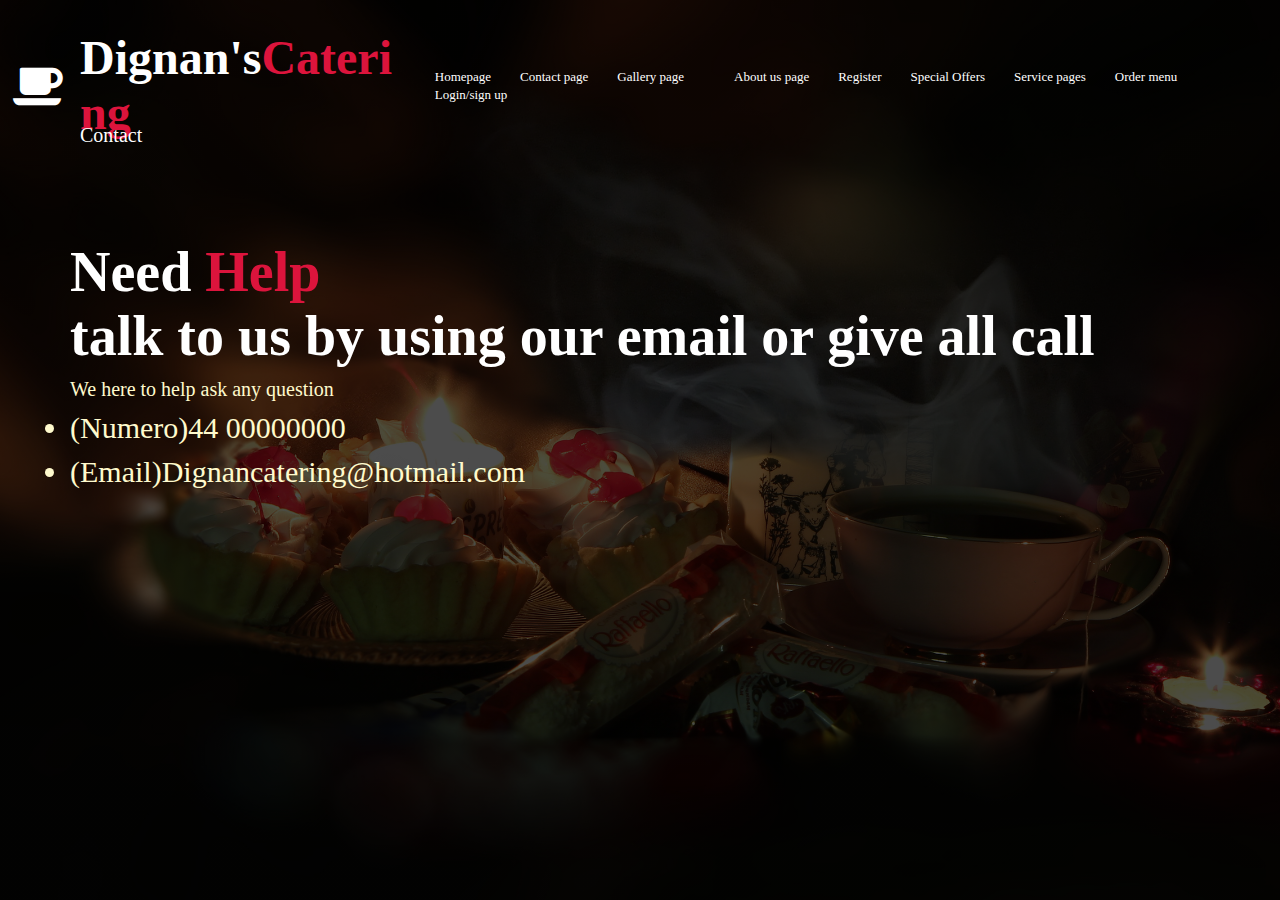
<file: Contactpage.html>
<!DOCTYPE html>
<html lang="en">
<head>
    <meta charset="UTF-8">
    <meta http-equiv="X-UA-Compatible" content="IE=edge">
    <meta name="viewport" content="width=device-width, initial-scale=1.0">
    <link rel="stylesheet" href="https://cdnjs.cloudflare.com/ajax/libs/font-awesome/4.7.0/css/font-awesome.min.css">
    <link rel="stylesheet" href="style.Css">
    <title>Coffee | Shop</title>
</head>
<body>
    <div class="container">
        <div class="nav-bar">
            <h1 class ="title">Dignan's<span>Catering</span></h1>
            <i class="fa fa-coffee"></i>
           <p>Contact</p>
            <ul class="menu">
                <li> <a href="index.html">Homepage</a></li>
                <li> <a href="Contactpage.html">Contact page</a></li>
                <li> <a href="Gallerypage.html">Gallery page</a</li>
                <li> <a href="Aboutuspage.html">About us page</a></li>
                <li> <a href=http://eepurl.com/in8IRs>Register</a></li>
                <li> <a href="SpecialOffers.html">Special Offers</a></li>
                <li> <a href="Servicepage.html">Service pages</a></li>
                <li> <a href="Order.html">Order menu</a></li>
                <li> <a href="http://eepurl.com/in8IRs">Login/sign up</a></li>


             </ul>
            </div>
            <div class="home">
                <h1 class="title-1">Need <span>Help</span> <br> talk to us by using our email or give all call</h1>
                <p>We here to help ask any question</p>
                <ul>
                    <li>(Numero)44 00000000</li>
                    <li>(Email)Dignancatering@hotmail.com </li>

                </ul>  
             
        </div>
    </div>
</body>
</html>
</file>
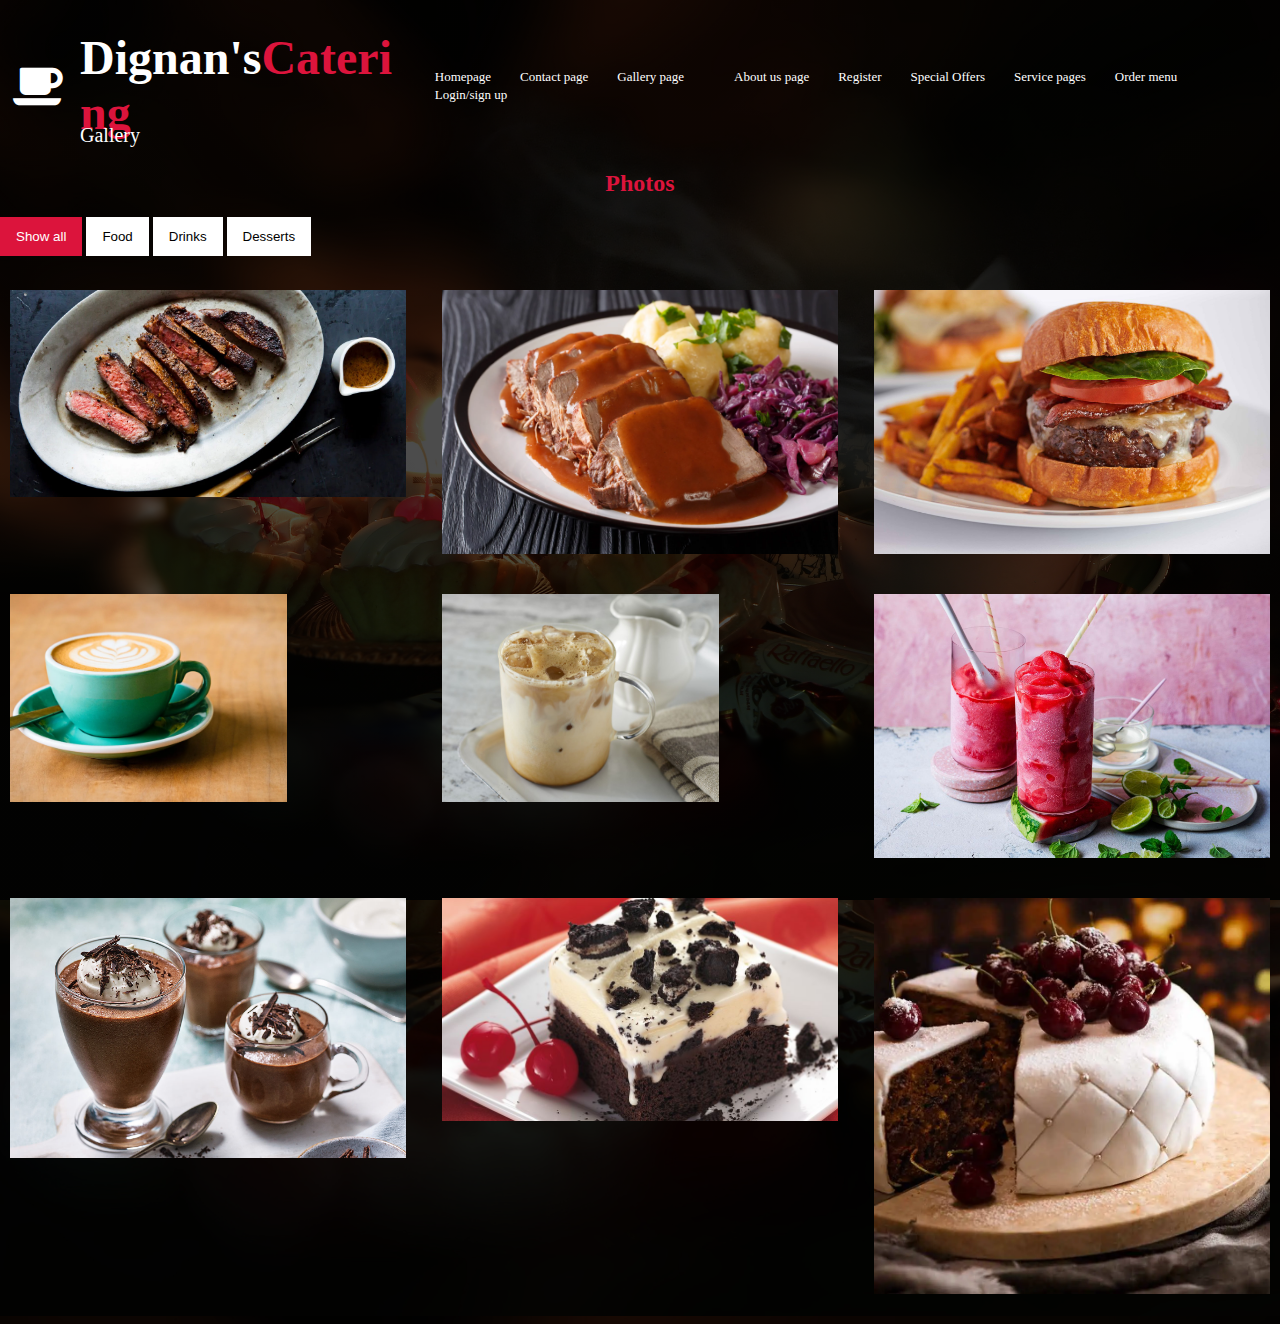
<file: Gallerypage.html>
<!DOCTYPE html>
<html lang="en">
<head>
    <meta charset="UTF-8">
    <meta http-equiv="X-UA-Compatible" content="IE=edge">
    <meta name="viewport" content="width=device-width, initial-scale=1.0">
    <link rel="stylesheet" href="https://cdnjs.cloudflare.com/ajax/libs/font-awesome/4.7.0/css/font-awesome.min.css">
    <link rel="stylesheet" href="style.Css">
    <title>Coffee | Shop</title>
</head>
<body>
    <div class="container">
        <div class="nav-bar">
          <h1 class ="title">Dignan's<span>Catering</span></h1>
          <i class="fa fa-coffee"></i>
           <p>Gallery</p>
            <ul class="menu">
              <li> <a href="index.html">Homepage</a></li>
              <li> <a href="Contactpage.html">Contact page</a></li>
              <li> <a href="Gallerypage.html">Gallery page</a</li>
              <li> <a href="Aboutuspage.html">About us page</a></li>
              <li> <a href=http://eepurl.com/in8IRs>Register</a></li>
              <li> <a href="SpecialOffers.html">Special Offers</a></li>
              <li> <a href="Servicepage.html">Service pages</a></li>
              <li> <a href="Order.html">Order menu</a></li>
              <li> <a href="http://eepurl.com/in8IRs">Login/sign up</a></li>


             </ul>
        </div>

        <div class="main">
        <h2>Photos</h2>
<div id="myBtnContainer">
  <button class="btn active" onclick="filterSelection('all')"> Show all</button>
  <button class="btn" onclick="filterSelection('Food')"> Food</button>
  <button class="btn" onclick="filterSelection('Drinks')"> Drinks</button>
  <button class="btn" onclick="filterSelection('Desserts')"> Desserts</button>
</div>

<!-- Portfolio Gallery Grid -->
<div class="row">
  <div class="column Food">
    <div class="content">
      <img src="img1.jpg" alt="Food" style="width:100%">
    </div>
  </div>
  <div class="column Food">
    <div class="content">
      <img src="img2.jpg" alt="Food" style="width:100%">

    </div>
  </div>
  <div class="column Food">
    <div class="content">
      <img src="img3.jpg" alt="Food" style="width:100%">
 
    </div>
  </div>

  <div class="column Drinks">
    <div class="content">
      <img src="img4.jpg" alt="Drinks" style="width:70%">

    </div>
  </div>
  <div class="column Drinks">
    <div class="content">
      <img src="img5.jpg" alt="Drinks" style="width: 70%">

    </div>
  </div>
  <div class="column Drinks">
    <div class="content">
      <img src="img6.jpg" alt="Drinks" style="width:100%">

    </div>
  </div>

  <div class="column Desserts">
    <div class="content">
      <img src="img7.jpg" alt="Desserts" style="width: 100%;">
       

    </div>
  </div>
  <div class="column Desserts">
    <div class="content">
      <img src="img8.jpg" alt="Desserts" style="width: 100%;">
    </div>
  </div>
  <div class="column Desserts">
    <div class="content">
      <img src="img9.jpg" alt="Desserts" style="width:100%">
      <script src="javas.js"></script>
    </div>
  </div>
<!-- END GRID -->
</div>
    </div>
</body>
</html>
</file>
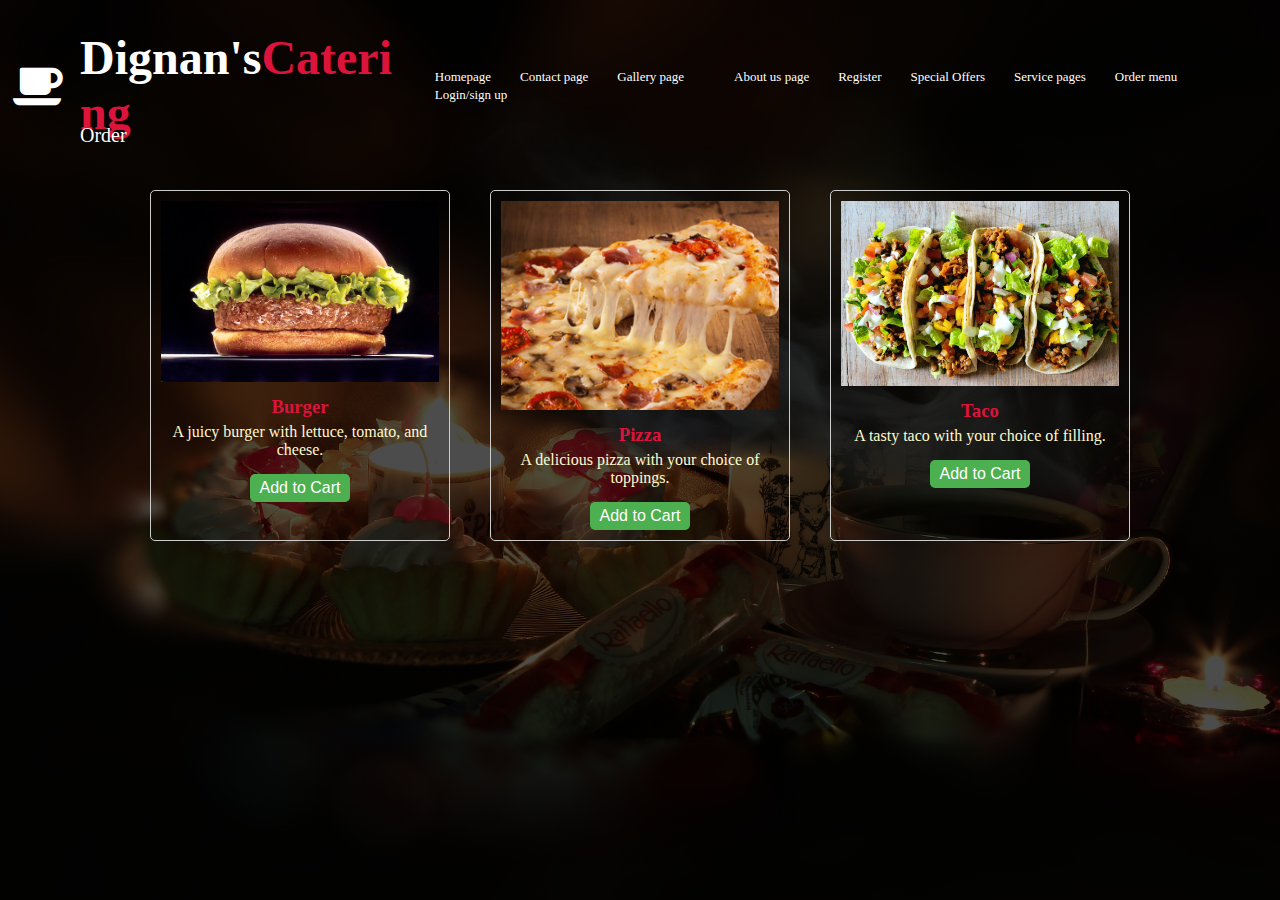
<file: Order.html>
<!DOCTYPE html>
<html lang="en">
<head>
    <meta charset="UTF-8">
    <meta http-equiv="X-UA-Compatible" content="IE=edge">
    <meta name="viewport" content="width=device-width, initial-scale=1.0">
    <link rel="stylesheet" href="https://cdnjs.cloudflare.com/ajax/libs/font-awesome/4.7.0/css/font-awesome.min.css">
    <link rel="stylesheet" href="style.Css">
    <title>Coffee | Shop</title>
    <title>Document</title>
</head>
<body>
    <div class="container">
        <div class="nav-bar" >
           <h1 class ="title">Dignan's<span>Catering</span></h1>
           <i class="fa fa-coffee"></i>
           <p>Order</p>
            <ul class="menu">
              <li> <a href="index.html">Homepage</a></li>
              <li> <a href="Contactpage.html">Contact page</a></li>
              <li> <a href="Gallerypage.html">Gallery page</a</li>
              <li> <a href="Aboutuspage.html">About us page</a></li>
              <li> <a href=http://eepurl.com/in8IRs>Register</a></li>
              <li> <a href="SpecialOffers.html">Special Offers</a></li>
              <li> <a href="Servicepage.html">Service pages</a></li>
              <li> <a href="Order.html">Order menu</a></li>
              <li> <a href="http://eepurl.com/in8IRs">Login/sign up</a></li>
              </div>  
                <div class="menu-container">
                <div class="menu-item">
                  <img src="burger.jpg" alt="Burger">
                  <h3>Burger</h3>
                  <p>A juicy burger with lettuce, tomato, and cheese.</p>
                  <button>Add to Cart</button>
                </div>
                <div class="menu-item">
                  <img src="pizza.jpg" alt="Pizza">
                  <h3>Pizza</h3>
                  <p>A delicious pizza with your choice of toppings.</p>
                  <button>Add to Cart</button>
                </div>
                <div class="menu-item">
                  <img src="taco.jpg" alt="Taco">
                  <h3>Taco</h3>
                  <p>A tasty taco with your choice of filling.</p>
                  <button>Add to Cart</button>
                </div>
              </div> 
</body>
</html>
</file>
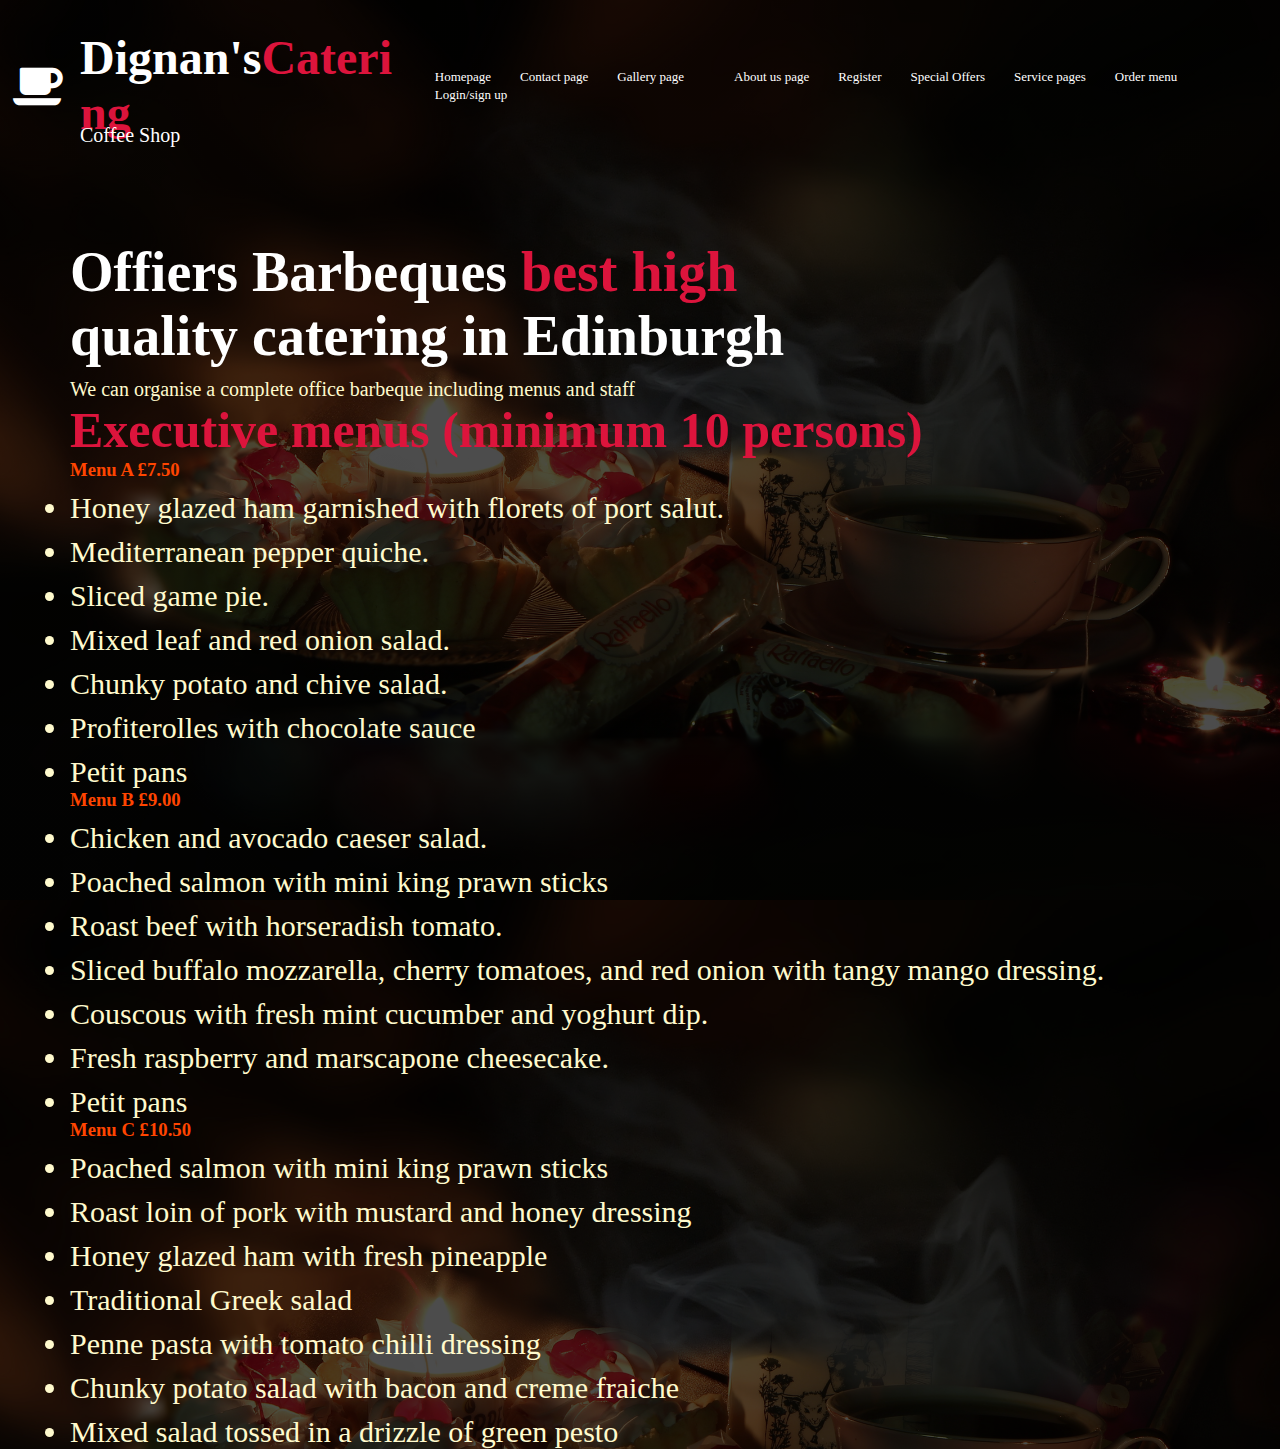
<file: Servicepage.html>
<!DOCTYPE html>
<html lang="en">
<head>
    <meta charset="UTF-8">
    <meta http-equiv="X-UA-Compatible" content="IE=edge">
    <meta name="viewport" content="width=device-width, initial-scale=1.0">
    <link rel="stylesheet" href="https://cdnjs.cloudflare.com/ajax/libs/font-awesome/4.7.0/css/font-awesome.min.css">
    <link rel="stylesheet" href="style.Css">
    <title>Coffee | Shop</title>
</head>
<body>
    <div class="container">
        <div class="nav-bar">
            <h1 class ="title">Dignan's<span>Catering</span></h1>
            <i class="fa fa-coffee"></i>
           <p>Coffee Shop</p>
            <ul class="menu">
                <li> <a href="index.html">Homepage</a></li>
                <li> <a href="Contactpage.html">Contact page</a></li>
                <li> <a href="Gallerypage.html">Gallery page</a</li>
                <li> <a href="Aboutuspage.html">About us page</a></li>
                <li> <a href=http://eepurl.com/in8IRs>Register</a></li>
                <li> <a href="SpecialOffers.html">Special Offers</a></li>
                <li> <a href="Servicepage.html">Service pages</a></li>
                <li> <a href="Order.html">Order menu</a></li>
                <li> <a href="http://eepurl.com/in8IRs">Login/sign up</a></li>



             </ul>
        </div>
        <div class="home">
            <h1 class="title-1">Offiers Barbeques <span>best high</span> <br> quality catering in Edinburgh</h1>
            <p>We can organise a complete office barbeque including menus and staff</p>
            <ul>
               <h1 class="Executivemenus">Executive menus (minimum 10 persons)</h1>
               <h3 class="ABC">Menu A £7.50</h3>
                <li>Honey glazed ham garnished with florets of port salut. </li>
                <li>Mediterranean pepper quiche.</li>
                <li>Sliced game pie.</li>
                <li>Mixed leaf and red onion salad. </li>
                <li>Chunky potato and chive salad.</li>
                <li>Profiterolles with chocolate sauce </li>
                <li>Petit pans</li>
                <h3 class="ABC">Menu B £9.00</h3>
                <li>Chicken and avocado caeser salad.</li>
                <li>Poached salmon with mini king prawn sticks</li>
                <li>Roast beef with horseradish tomato. </li>
                <li>Sliced buffalo mozzarella, cherry tomatoes, and red onion with tangy mango dressing. </li>
                <li>Couscous with fresh mint cucumber and yoghurt dip. </li>
                <li>Fresh raspberry and marscapone cheesecake. </li>
                <li>Petit pans </li>
                <h3 class="ABC">Menu C £10.50</h3>
                <li>Poached salmon with mini king prawn sticks</li>
                <li>Roast loin of pork with mustard and honey dressing</li>
                <li>Honey glazed ham with fresh pineapple </li>
                <li>Traditional Greek salad </li>
                <li>Penne pasta with tomato chilli dressing </li>
                <li>Chunky potato salad with bacon and creme fraiche</li>
                <li>Mixed salad tossed in a drizzle of green pesto </li>
              </ul>  
    </div>
</body>
</html>
</file>
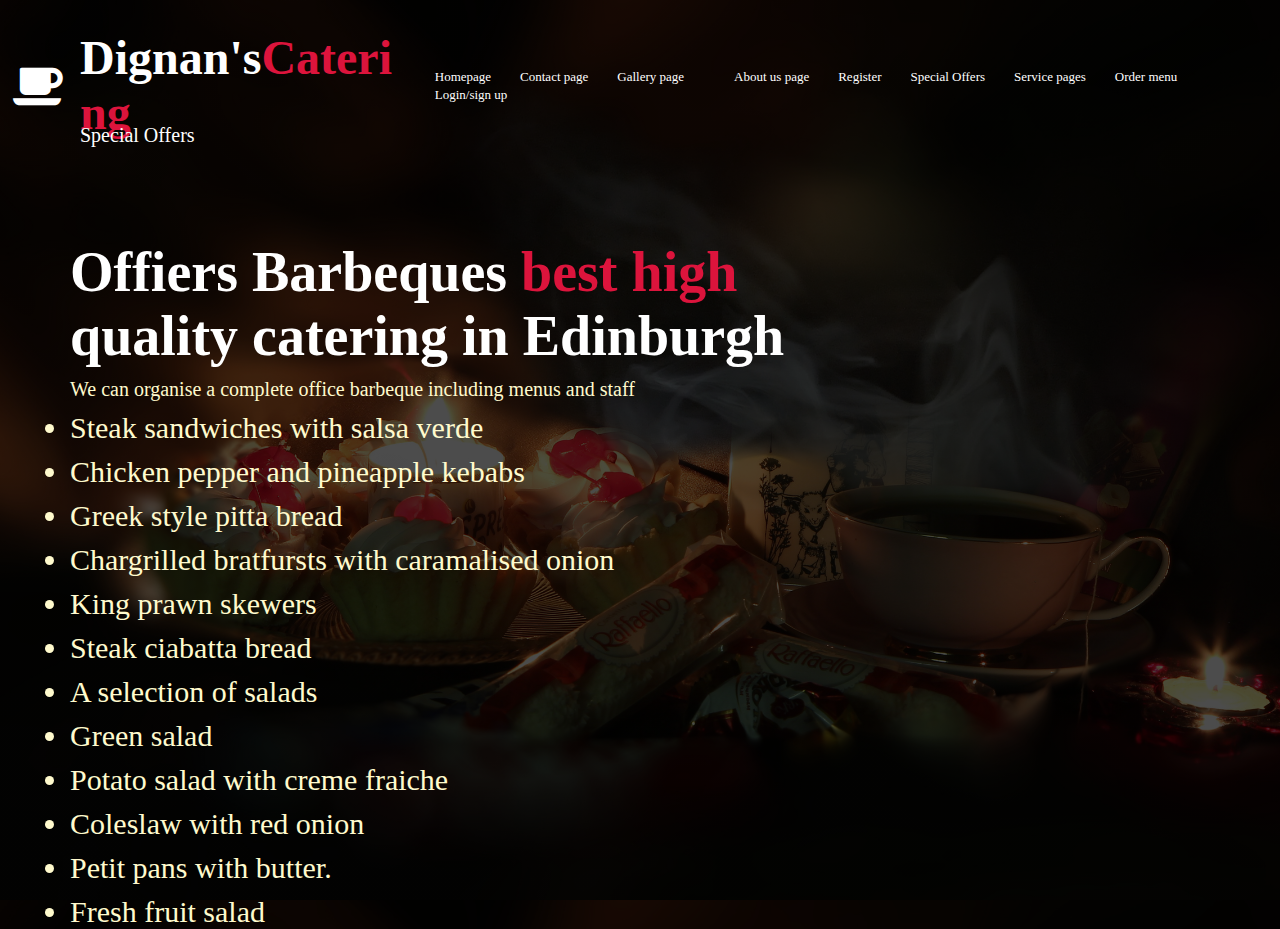
<file: SpecialOffers.html>
<!DOCTYPE html>
<html lang="en">
<head>
    <meta charset="UTF-8">
    <meta http-equiv="X-UA-Compatible" content="IE=edge">
    <meta name="viewport" content="width=device-width, initial-scale=1.0">
    <link rel="stylesheet" href="https://cdnjs.cloudflare.com/ajax/libs/font-awesome/4.7.0/css/font-awesome.min.css">
    <link rel="stylesheet" href="style.Css">
    <title>Coffee | Shop</title>
</head>
<body>
    <div class="container">
        <div class="nav-bar">
            <h1 class ="title">Dignan's<span>Catering</span></h1>
            <i class="fa fa-coffee"></i>
           <p>Special Offers</p>
           
            <ul class="menu">
                <li> <a href="index.html">Homepage</a></li>
                <li> <a href="Contactpage.html">Contact page</a></li>
                <li> <a href="Gallerypage.html">Gallery page</a</li>
                <li> <a href="Aboutuspage.html">About us page</a></li>
                <li> <a href=http://eepurl.com/in8IRs>Register</a></li>
                <li> <a href="SpecialOffers.html">Special Offers</a></li>
                <li> <a href="Servicepage.html">Service pages</a></li>
                <li> <a href="Order.html">Order menu</a></li>
                <li> <a href="http://eepurl.com/in8IRs">Login/sign up</a></li>
            </ul>


        </div>
        <div class="home">
            <h1 class="title-1">Offiers Barbeques <span>best high</span> <br> quality catering in Edinburgh</h1>
            <p>We can organise a complete office barbeque including menus and staff</p>
            <ul>
                <li>Steak sandwiches with salsa verde </li>
                <li>Chicken pepper and pineapple kebabs</li>
                <li>Greek style pitta bread </li>
                <li>Chargrilled bratfursts with caramalised onion </li>
                <li>King prawn skewers</li>
                <li>Steak ciabatta bread </li>
                <li>A selection of salads </li>
                <li>Green salad</li>
                <li>Potato salad with creme fraiche</li>
                <li>Coleslaw with red onion </li>
                <li>Petit pans with butter.</li>
                <li>Fresh fruit salad </li>
              </ul>  
            </div>
        </div>
</body>
</html>
</file>
<file: style.Css>
* {
    margin:0;
    padding: 0;
    box-sizing: border-box;
}

.container {
    height: 100vh;
    width: 100%;
    background-image: linear-gradient(rgba(0,0,0,0.7),rgba(0,0,0,0.7)),url("backimg.jpg");
    background-size: cover;
    background-position: center;   
}

.nav-bar {
    display: flex;
    align-items: center;
    justify-content: space-between;
    padding: 30px 80px;
   
}
.nav-bar .title{
    color:#fff;
    font-size:48px;
    font-weight: 600px;
   
}

.fa{
 font-size:48px;
 color:rgb(255, 255, 255);
 position: absolute;
 left: 1%;
 background-color: transparent;
 
}

span{
    color:crimson;
}

.nav-bar p{
    position: absolute;
    margin-top:  100px; 
    margin: left 0;
    color: #fff;
    font-size: 20px;
    font-weight: 500px;
}


.menu li{
    list-style: none;
    display: inline-block;
  

}

.menu li a{
    text-decoration: none;
    color: #fff; 
    font-size:  13px;
    font-weight:  400px;
    margin-left: 25px;
    transition: .4s ease;
   

}

.menu li a:hover{
    color: crimson;
    padding: 5px 10px;
    border: 2px solid  #fff;

}




.home{
    height: 400px;
    padding: 70px;
   
}

.title-1{
    font-size: 56px;
    Color:#fff;
    font-weight: 600;
}
.home p{
    color: lemonchiffon;
    font-size:  20px;
    padding-top: 10px;
}

.home a{
    color: crimson;

}

.home li{
  color: lemonchiffon;
  font-size:  30px;
  padding-top: 10px;
}
.Executivemenus{
  color: crimson;
}
.h3{
  color:orangered
}
/*Booking*/
form {
  display: flex;
  flex-direction: column;
  align-items: center;
  font-family: Arial, sans-serif;
  padding: 20px;
  background-color: #f0f0f0;
  background:transparent;
  border-radius: 5px;
  color:crimson;
  margin-left: 1000px;
}

label {
  margin-top: 10px;
  margin-bottom: 5px;
  font-weight: bold;
  
}

input[type="text"],
input[type="email"],
input[type="date"],
input[type="time"],
input[type="number"] {
 
  padding: 10px;
  margin-bottom: 15px;
  border: none;
  border-radius: 5px;
  box-shadow: 0px 0px 5px #ccc;
  font-size: 16px;
}

input[type="submit"] {
  background-color: #4CAF50;
  color: #fff;
  font-size: 16px;
  border: none;
  border-radius: 5px;
  padding: 10px 20px;
  cursor: pointer;
}

input[type="submit"]:hover {
  background-color: #3e8e41;
}

/*Customer reviews1*/
.customer-reviews {
  display: flex;
  flex-direction: column;
  align-items: center;
  font-family: Arial, sans-serif;
  padding: 20px;
  background-color: transparent;
  border-radius: 5px;
  margin-right: 55%;
 
}

h2 {
  margin-top: 0;
  margin-bottom: 20px;
  text-align: center;
  color: crimson;
}

.review-card {
  display: flex;
  flex-direction: column;
  align-items: center;
  width: 300px;
  padding: 20px;
  margin-bottom: 20px;
  background-color: crimson;
  border-radius: 5px;
  box-shadow: 0px 0px 5px #ccc;
}

.review-card img {
  width: 100px;
  height: 100px;
  border-radius: 50%;
  margin-bottom: 10px;
}

.review-card h3 {
  margin-top: 0;
  margin-bottom: 5px;
  font-size: 18px;
  text-align: center;
}

.review-card p {
  margin-top: 0;
  margin-bottom: 0;
  text-align: center;
  font-size: 14px;
}
/*Customer reviews2*/
.customer-reviews2 {
  display: flex;
  flex-direction: column;
  align-items: center;
  font-family: Arial, sans-serif;
  padding: 20px;
  background-color: transparent;
  border-radius: 5px;
  margin: -820px 0;
  margin-left: 1200px;

 
}

h2 {
  margin-top: 0;
  margin-bottom: 20px;
  text-align: center;
  color: crimson;
}

.review-card {
  display: flex;
  flex-direction: column;
  align-items: center;
  width: 300px;
  padding: 20px;
  margin-bottom: 20px;
  background-color: crimson;
  border-radius: 5px;
  box-shadow: 0px 0px 5px #ccc;
}

.review-card img {
  width: 100px;
  height: 100px;
  border-radius: 50%;
  margin-bottom: 10px;
}

.review-card h3 {
  margin-top: 0;
  margin-bottom: 5px;
  font-size: 18px;
  text-align: center;
}

.review-card p {
  margin-top: 0;
  margin-bottom: 0;
  text-align: center;
  font-size: 14px;
}

.map{
 
  margin: 30px; ;
}

.ABC {
 color: orangered;
 }




/*Gallery */




body {

    height: 100vh;
    width: 100%;
    background-image: linear-gradient(rgba(0,0,0,0.7),rgba(0,0,0,0.7)),url("backimg.jpg");
    background-size: cover;
    background-position: center; 
  }


.main {
    max-width: 100%;
    margin: auto;
    
  }
  
  h1 {
    font-size: 50px;
    word-break: break-all;
  }
  
  .row {
    margin: 8px -16px;
  }
  
  /* Add padding BETWEEN each column (if you want) */
  .row,
  .row > .column {
    padding: 8px;
  }
  
  /* Create three equal columns that floats next to each other */
  .column {
    float: left;
    width: 33.33%;
    display: none; /* Hide columns by default */
    
  }
  
  /* Clear floats after rows */
  .row:after {
    content: "";
    display: table;
    clear: both;
  }
  
  /* Content */
  .content {
   
    padding: 10px;

  }
  
  /* The "show" class is added to the filtered elements */
  .show {
    display: block;
  }
  
  /* Style the buttons */
  .btn {
    border: none;
    outline: none;
    padding: 12px 16px;
    background-color: white;
    cursor: pointer;
  
  }
  
  /* Add a grey background color on mouse-over */
  .btn:hover {
    background-color: #ddd;
    opacity: 1.0;
  }
  
  /* Add a dark background color to the active button */
  .btn.active {
    background-color:crimson;
     color: white;
  }

  /*Order*/
  .menu-container {
    width: 80%;
    margin: auto;
    display: flex;
    flex-wrap: wrap;
    justify-content: center;
  }
  
  .menu-item {
    width: 300px;
    margin: 20px;
    padding: 10px;
    border: 1px solid #ccc;
    border-radius: 5px;
    text-align: center;
  }
  
  .menu-item img {
    max-width: 100%;
    height: auto;
  }
  
  .menu-item h3 {
    margin-top: 10px;
    margin-bottom: 5px;
    color: crimson;
  }
  
  .menu-item p {
    margin: 5px 0;
    color: lemonchiffon;
  }
  
  .menu-item button {
    margin-top: 10px;
    padding: 5px 10px;
    background-color: #4CAF50;
    color: white;
    border: none;
    border-radius: 5px;
    cursor: pointer;
    font-size: 16px;
  }
  
  .menu-item button:hover {
    background-color: #3e8e41;
  }
</file>
